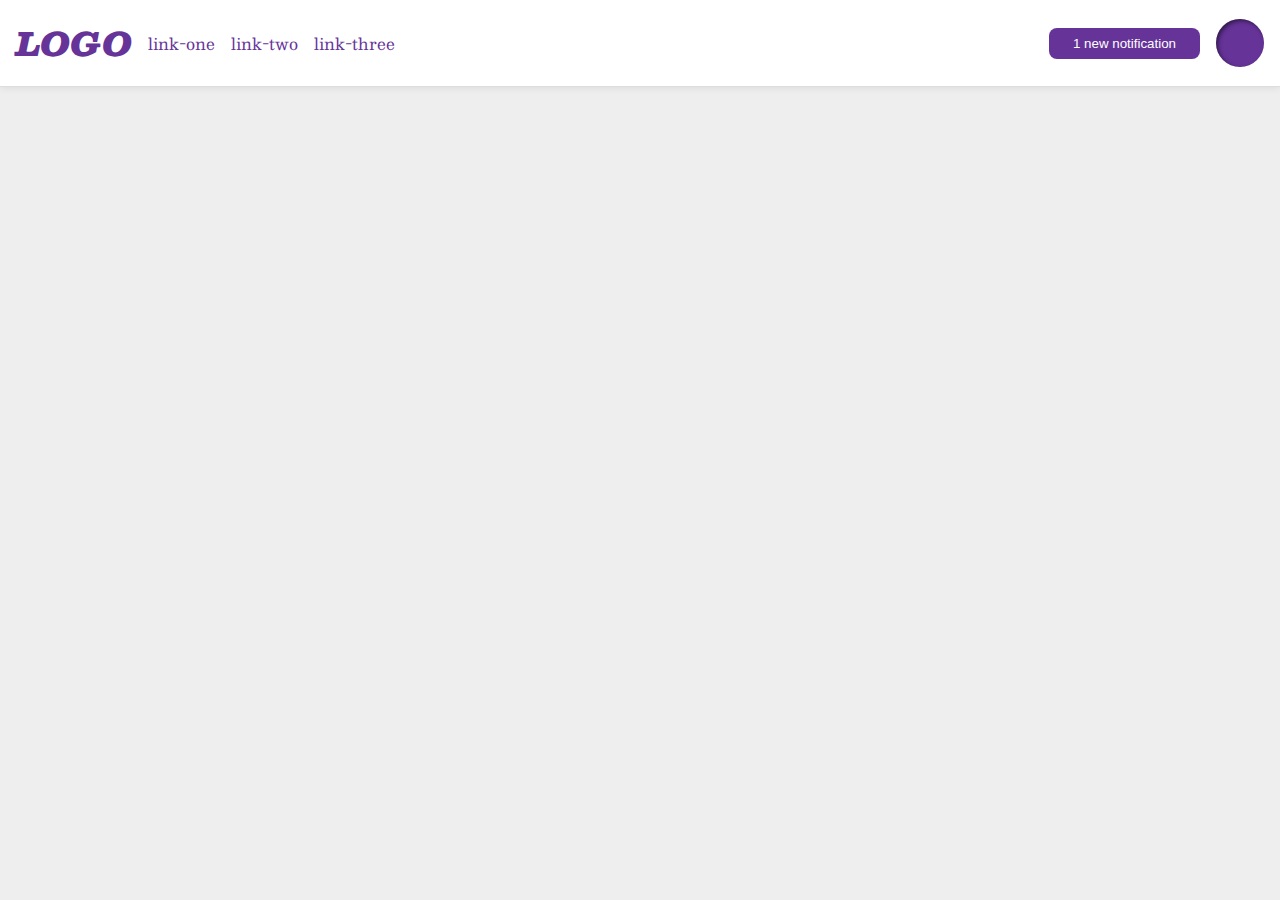
<file: foundations/flex/03-flex-header-2/index.html>
<!DOCTYPE html>
<html lang="en">
  <head>
    <meta charset="UTF-8">
    <meta http-equiv="X-UA-Compatible" content="IE=edge">
    <meta name="viewport" content="width=device-width, initial-scale=1.0">
    <title>Flex Header 2</title>
    <link rel="stylesheet" href="style.css">
  </head>
  <body>
    <div class="header">
      <div class="left-content">
        <div class="logo">
          LOGO
        </div>
        <ul class="links">
          <li><a href="https://google.com">link-one</a></li>
          <li><a href="https://google.com">link-two</a></li>
          <li><a href="https://google.com">link-three</a></li>
        </ul>
      </div>
      <div class="right-content">
        <button class="notifications">
          1 new notification
        </button>
        <div class="profile-image"></div>
      </div>
    </div>
  </body>
</html>
</file>
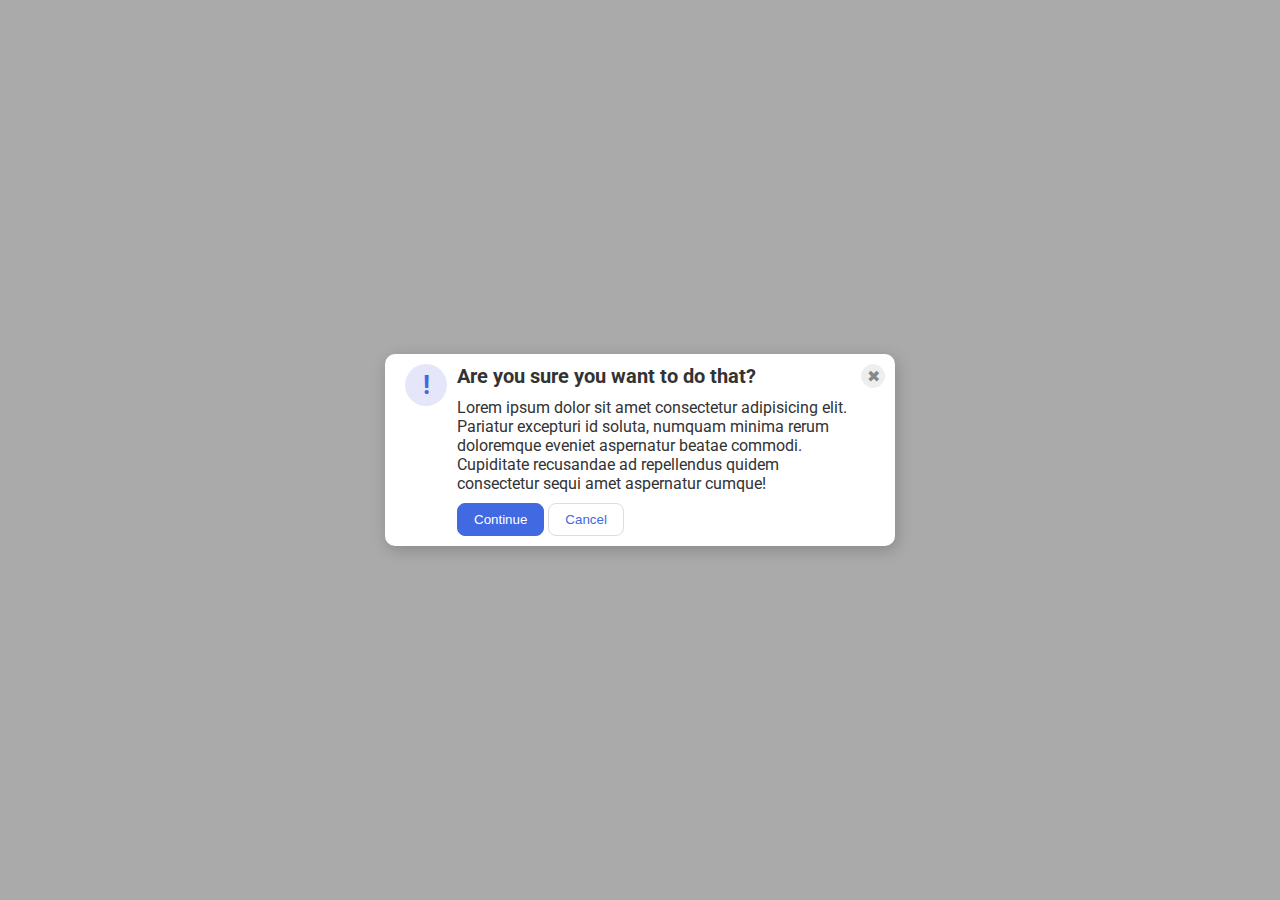
<file: foundations/flex/05-flex-modal/index.html>
<!DOCTYPE html>
<html lang="en">
  <head>
    <meta charset="UTF-8">
    <meta http-equiv="X-UA-Compatible" content="IE=edge">
    <meta name="viewport" content="width=device-width, initial-scale=1.0">
    <link rel="stylesheet" href="style.css">
    <title>Modal</title>
  </head>
  <body>
    <div class="modal">
      <div class="icon">!</div>
      <div class="main-content">
        <div class="header">Are you sure you want to do that?</div>
        <div class="text">Lorem ipsum dolor sit amet consectetur adipisicing elit. Pariatur excepturi id soluta, numquam minima rerum doloremque eveniet aspernatur beatae commodi. Cupiditate recusandae ad repellendus quidem consectetur sequi amet aspernatur cumque!</div>
        <div class="buttons">
          <button class="continue">Continue</button>
          <button class="cancel">Cancel</button>
        </div>
      </div>
      <button class="close-button">✖</button>
    </div>
  </body>
</html>
</file>
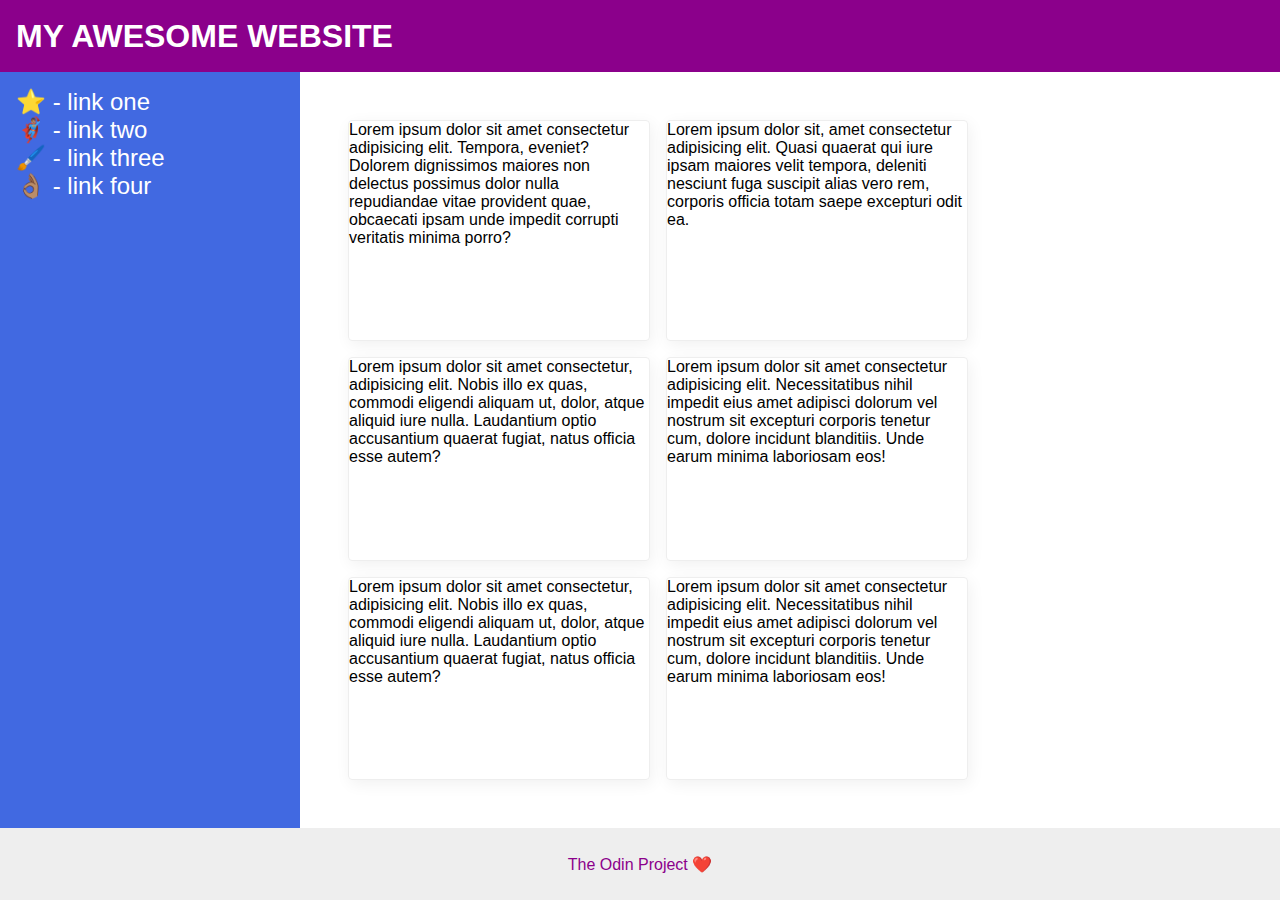
<file: foundations/flex/07-flex-layout-2/index.html>
<!DOCTYPE html>
<html lang="en">
  <head>
    <meta charset="UTF-8">
    <meta http-equiv="X-UA-Compatible" content="IE=edge">
    <meta name="viewport" content="width=device-width, initial-scale=1.0">
    <title>The Holy Grail</title>
    <link rel="stylesheet" href="style.css">
  </head>
  <body>
    <div class="header">
      MY AWESOME WEBSITE
    </div>
    
    <div class="content">
      <div class="sidebar">
        <ul>
          <li><a href="#">⭐ - link one</a></li>
          <li><a href="#">🦸🏽‍♂️ - link two</a></li>
          <li><a href="#">🖌️ - link three</a></li>
          <li><a href="#">👌🏽 - link four</a></li>
        </ul>
      </div>

      <div class="cards">
        <div class="card">Lorem ipsum dolor sit amet consectetur adipisicing elit. Tempora, eveniet? Dolorem dignissimos maiores non delectus possimus dolor nulla repudiandae vitae provident quae, obcaecati ipsam unde impedit corrupti veritatis minima porro?</div>
        <div class="card">Lorem ipsum dolor sit, amet consectetur adipisicing elit. Quasi quaerat qui iure ipsam maiores velit tempora, deleniti nesciunt fuga suscipit alias vero rem, corporis officia totam saepe excepturi odit ea.</div>
        <div class="card">Lorem ipsum dolor sit amet consectetur, adipisicing elit. Nobis illo ex quas, commodi eligendi aliquam ut, dolor, atque aliquid iure nulla. Laudantium optio accusantium quaerat fugiat, natus officia esse autem?</div>
        <div class="card">Lorem ipsum dolor sit amet consectetur adipisicing elit. Necessitatibus nihil impedit eius amet adipisci dolorum vel nostrum sit excepturi corporis tenetur cum, dolore incidunt blanditiis. Unde earum minima laboriosam eos!</div>
        <div class="card">Lorem ipsum dolor sit amet consectetur, adipisicing elit. Nobis illo ex quas, commodi eligendi aliquam ut, dolor, atque aliquid iure nulla. Laudantium optio accusantium quaerat fugiat, natus officia esse autem?</div>
        <div class="card">Lorem ipsum dolor sit amet consectetur adipisicing elit. Necessitatibus nihil impedit eius amet adipisci dolorum vel nostrum sit excepturi corporis tenetur cum, dolore incidunt blanditiis. Unde earum minima laboriosam eos!</div>
      </div>
    </div>

    <div class="footer">
      The Odin Project ❤️
    </div>
  </body>
</html>
</file>
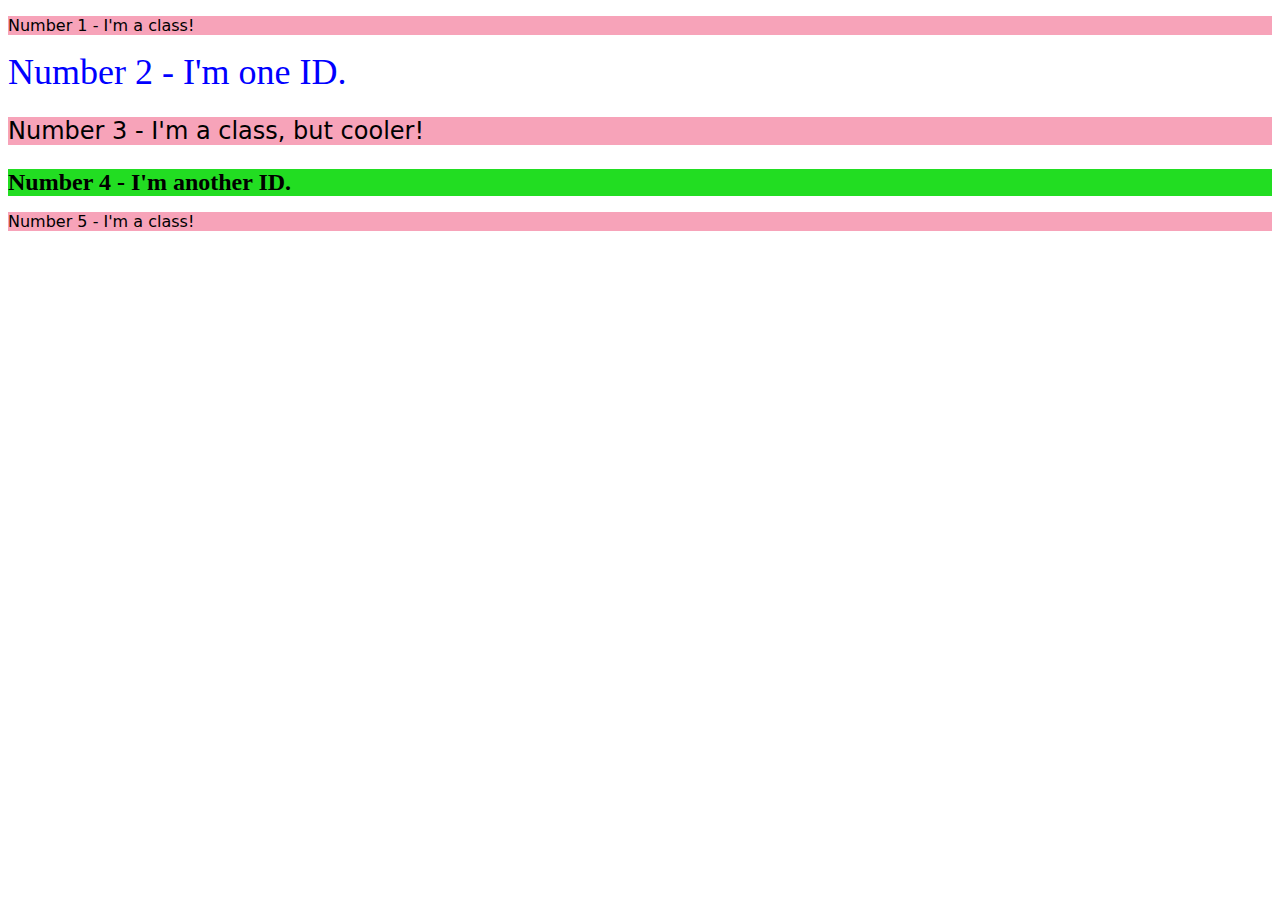
<file: foundations/intro-to-css/02-class-id-selectors/index.html>
<!DOCTYPE html>
<html lang="en">
  <head>
    <meta charset="UTF-8">
    <meta http-equiv="X-UA-Compatible" content="IE=edge">
    <meta name="viewport" content="width=device-width, initial-scale=1.0">
    <title>Class and ID Selectors</title>
    <link rel="stylesheet" href="style.css">
  </head>
  <body>
    <p class="odd-numbered">Number 1 - I'm a class!</p>
    <div id="second">Number 2 - I'm one ID.</div>
    <p class="odd-numbered big">Number 3 - I'm a class, but cooler!</p>
    <div id="fourth">Number 4 - I'm another ID.</div>
    <p class="odd-numbered">Number 5 - I'm a class!</p>
  </body>
</html>
</file>
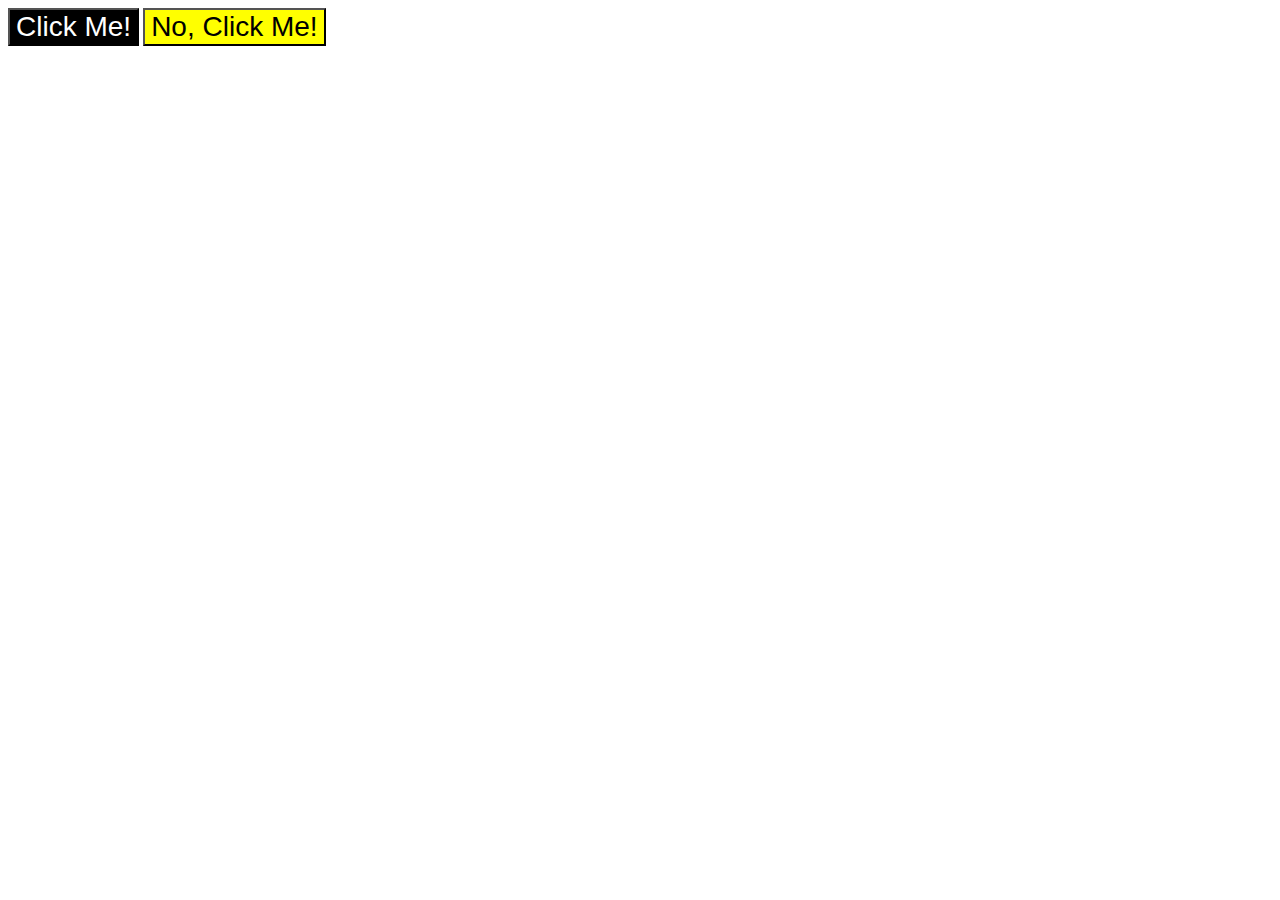
<file: foundations/intro-to-css/03-grouping-selectors/index.html>
<!DOCTYPE html>
<html lang="en">
  <head>
    <meta charset="UTF-8">
    <meta http-equiv="X-UA-Compatible" content="IE=edge">
    <meta name="viewport" content="width=device-width, initial-scale=1.0">
    <title>Grouping Selectors</title>
    <link rel="stylesheet" href="style.css">
  </head>
  <body>
    <button class="button black">Click Me!</button>
    <button class="button yellow">No, Click Me!</button>
  </body>
</html>
</file>
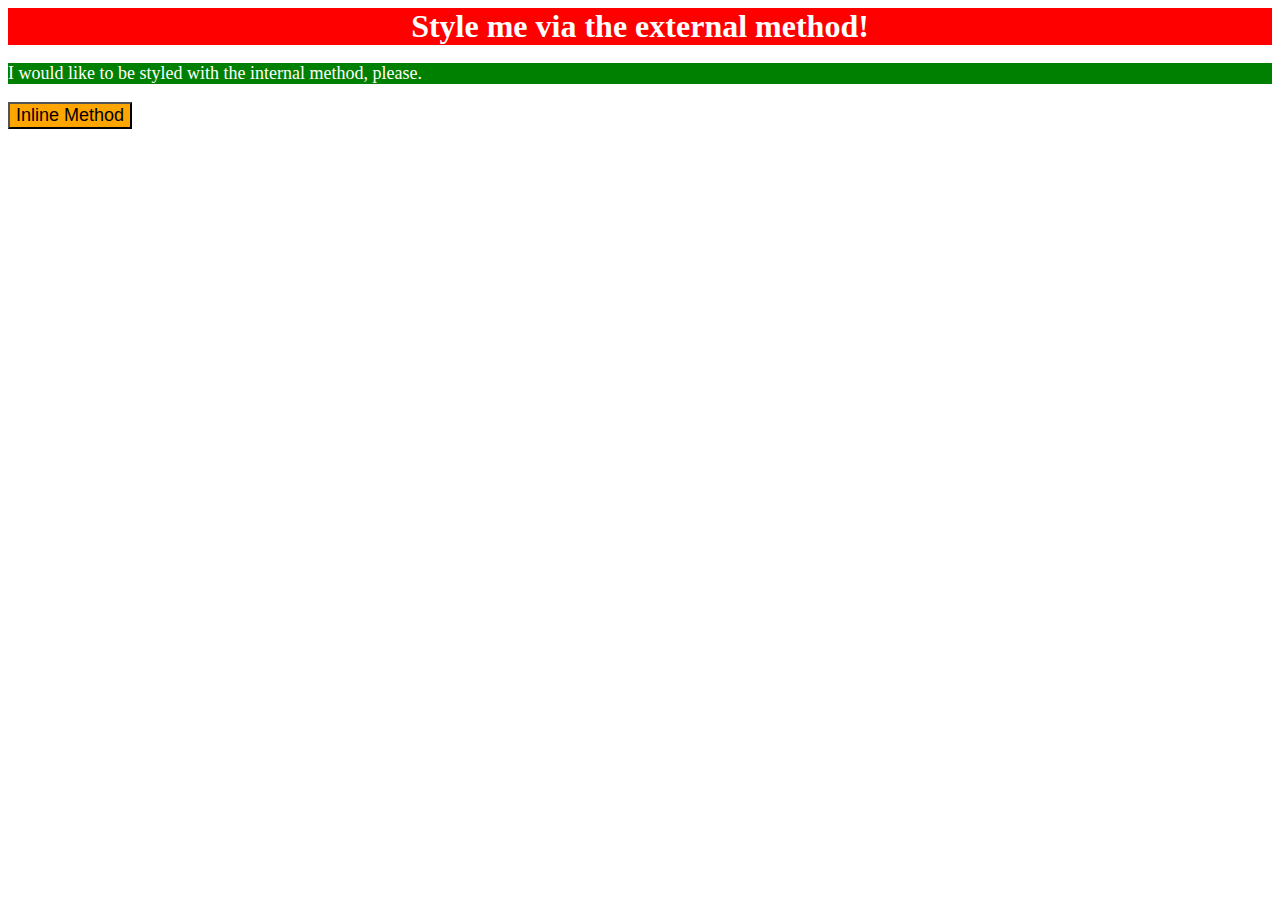
<file: foundations/intro-to-css/01-css-methods/methods-for-adding-css/index.html>
<!DOCTYPE html>
<html lang="en">
<head>
    <meta charset="UTF-8">
    <meta name="viewport" content="width=device-width, initial-scale=1.0">
    <link rel="stylesheet" href="style.css">
    <title>Methods of Adding CSS</title>
    <style>
        p {
            background-color: green;
            color: white;
            font-size: 18px;
        }
    </style>
</head>
<body>
    <div>Style me via the external method!</div>
    <p>I would like to be styled with the internal method, please.</p>
    <button style="background-color: orange; font-size: 18px;">Inline Method</button>
</body>
</html>
</file>
<file: foundations/flex/03-flex-header-2/style.css>
/* this is some magical font-importing.  
you'll learn about it later. */
@import url('https://fonts.googleapis.com/css2?family=Besley:ital,wght@0,400;1,900&display=swap');

body {
  margin: 0;
  background: #eee;
  font-family: Besley, serif;
}

.header {
  background: white;
  border-bottom: 1px solid #ddd;
  box-shadow: 0 0 8px rgba(0,0,0,.1);
  display: flex;
  justify-content: space-between;
  padding: 16px;
}

.profile-image {
  background: rebeccapurple;
  box-shadow: inset 2px 2px 4px rgba(0,0,0,.5);
  border-radius: 50%;
  width: 48px;
  height: 48px;
}

.logo {
  color: rebeccapurple;
  font-size: 32px;
  font-weight: 900;
  font-style: italic;
}

button {
  border: none;
  border-radius: 8px;
  background: rebeccapurple;
  color: white;
  padding: 8px 24px;
}

a {
  /* this removes the line under our links */
  text-decoration: none;
  color: rebeccapurple;
}

ul {
  list-style-type: none;
  display: flex;
  margin: 0;
  padding: 0;
  gap: 16px;
}

.left-content, .right-content {
  display: flex;
  align-items: center;
  gap: 16px;
}

/* .left-content {
  justify-content: left;
}

.right-content {
  justify-content: right;
} */
</file>
<file: foundations/flex/05-flex-modal/style.css>
@import url('https://fonts.googleapis.com/css2?family=Roboto:wght@400;700&display=swap');

html, body {
  height: 100%;
}

body {
  font-family: Roboto, sans-serif;
  margin: 0;
  background: #aaa;
  color: #333;
  /* I'll give you this one for free lol */
  display: flex;
  align-items: center;
  justify-content: center;
}

.modal {
  background: white;
  width: 480px;
  border-radius: 10px;
  box-shadow: 2px 4px 16px rgba(0,0,0,.2);

  padding: 10px;
  padding-left: 20px;
  display: flex;
  gap: 10px;
}

.icon {
  color: royalblue;
  font-size: 26px;
  font-weight: 700;
  background: lavender;
  width: 42px;
  height: 42px;
  border-radius: 50%;
  display: flex;
  align-items: center;
  justify-content: center;
  
  flex-shrink: 0;
}

.close-button {
  background: #eee;
  border-radius: 50%;
  color: #888;
  font-weight: 400;
  font-size: 16px;
  height: 24px;
  width: 24px;
  display: flex;
  align-items: center;
  justify-content: center;
  border: 1px solid #eee;
  padding: 0;

  flex-shrink: 0;
}

button {
  cursor: pointer;
  padding: 8px 16px;
  border-radius: 8px;
}

button.continue {
  background: royalblue;
  border: 1px solid royalblue;
  color: white;
}

button.cancel {
  background: white;
  border: 1px solid #ddd;
  color: royalblue;
}

.header {
  font-weight: bold;
  font-size: 20px;
}

.main-content {
  display: flex;
  flex-direction: column;
  gap: 10px;
  justify-content: space-between;
}

.buttons {
  display: flex;
  gap: 4px;
}
</file>
<file: foundations/flex/07-flex-layout-2/style.css>
body {
  font-family: -apple-system, BlinkMacSystemFont, 'Segoe UI', Roboto, Oxygen, Ubuntu, Cantarell, 'Open Sans', 'Helvetica Neue', sans-serif;
  margin: 0;
  min-height: 100vh;

  display: flex;
  flex-direction: column;
  /* justify-content: space-between; */
}

.header {
  height: 72px;
  background: darkmagenta;
  color: white;

  font-size: 32px;
  font-weight: 900;
  padding-left: 16px;
  align-content: center;
}

.footer {
  height: 72px;
  background: #eee;
  color: darkmagenta;

  text-align: center;
  align-content: center;
}

.sidebar {
  width: 300px;
  background: royalblue;
  box-sizing: border-box;

  padding: 16px;
  flex: 1 0 auto;
}

.card {
  border: 1px solid #eee;
  box-shadow: 2px 4px 16px rgba(0,0,0,.06);
  border-radius: 4px;
}



ul {
  list-style: none;
  margin: 0;
  padding: 0;
}

a {
  text-decoration: none;
  color: white;
  font-size: 24px;
}

.content {
  display: flex;
  /* justify-content: space-between; */
  flex: 1;
}

.cards {
  padding: 48px;
  display: flex;
  gap: 16px;
  flex-wrap: wrap;
}

.card {
  width: 300px;
}
</file>
<file: foundations/intro-to-css/02-class-id-selectors/style.css>
.odd-numbered{
    background-color: rgb(247, 163, 185);
    font-family: 'Verdana', 'DejaVu Sans', sans-serif;
}

.big {
    font-size: 24px;
}

#second {
    color: blue;
    font-size: 36px;
}

#fourth {
    background-color: rgb(34, 221, 34);
    font-size: 24px;
    font-weight: bold;
}
</file>
<file: foundations/intro-to-css/03-grouping-selectors/style.css>
.button {
    font-size: 28px;
    font-family: Helvetica, Times New Roman, sans-serif;
}

.yellow {
    background-color: yellow;
}

.black {
    background-color: black;
    color: white;
}
</file>
<file: foundations/intro-to-css/01-css-methods/methods-for-adding-css/style.css>
div {
    background-color: red;
    color: white;
    font-size: 32px;
    text-align: center;
    font-weight: bold;
}
</file>
